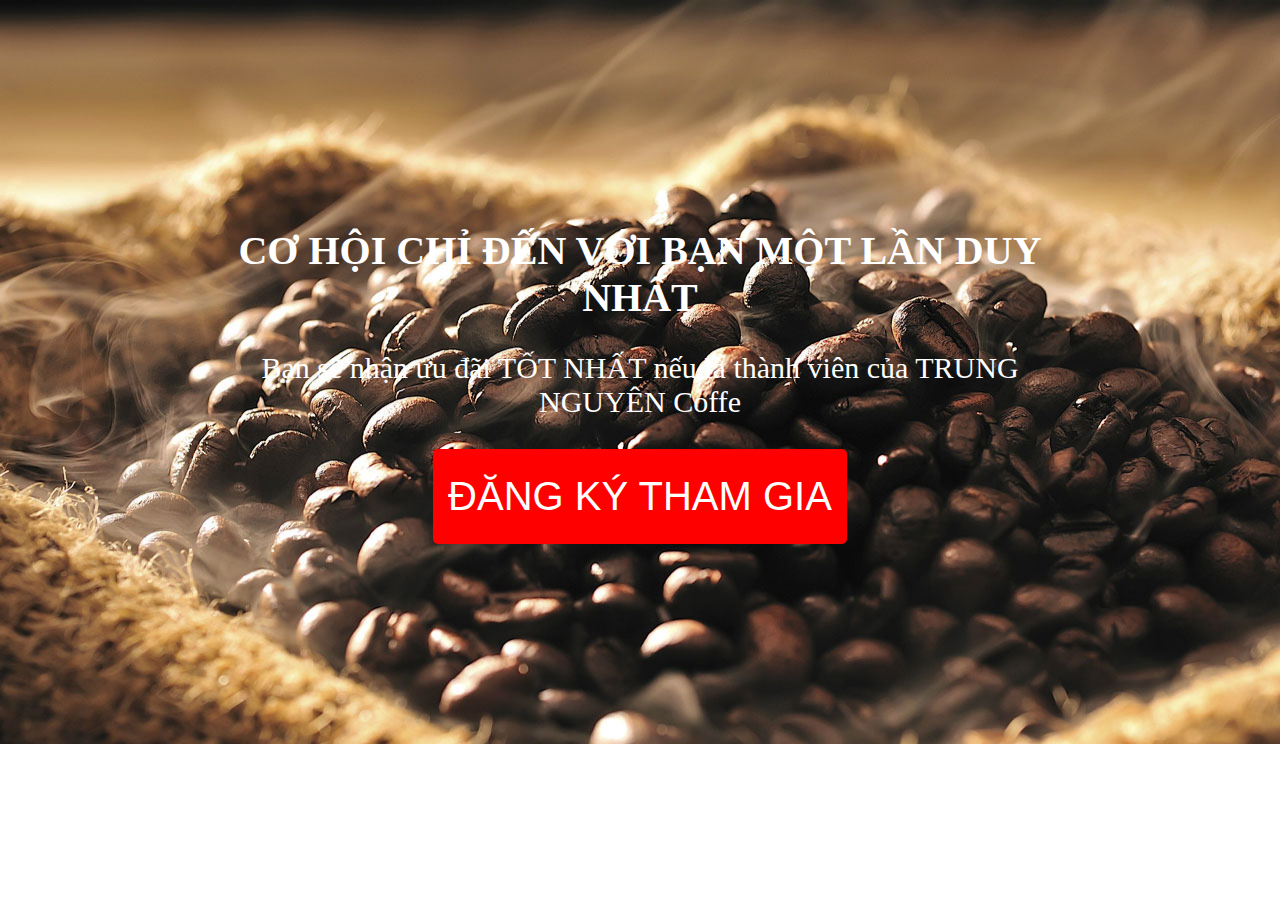
<file: bài kiểm tra 1/5/index.html>
<!DOCTYPE html>
<html lang="en">
<head>
    <meta charset="UTF-8">
    <meta name="viewport" content="width=device-width, initial-scale=1.0">
    <title>5</title>
    <link rel="stylesheet" href="style.css">
</head>
<body>
    <div class="container">
        <h1>Cơ hội chỉ đến với bạn một lần duy nhất</h1>
        <p>Bạn sẽ nhận ưu đãi TỐT NHẤT nếu là thành viên của TRUNG NGUYÊN Coffe</p>
        <button type="button">ĐĂNG KÝ THAM GIA</button>
    </div>
</body>
</html>
</file>
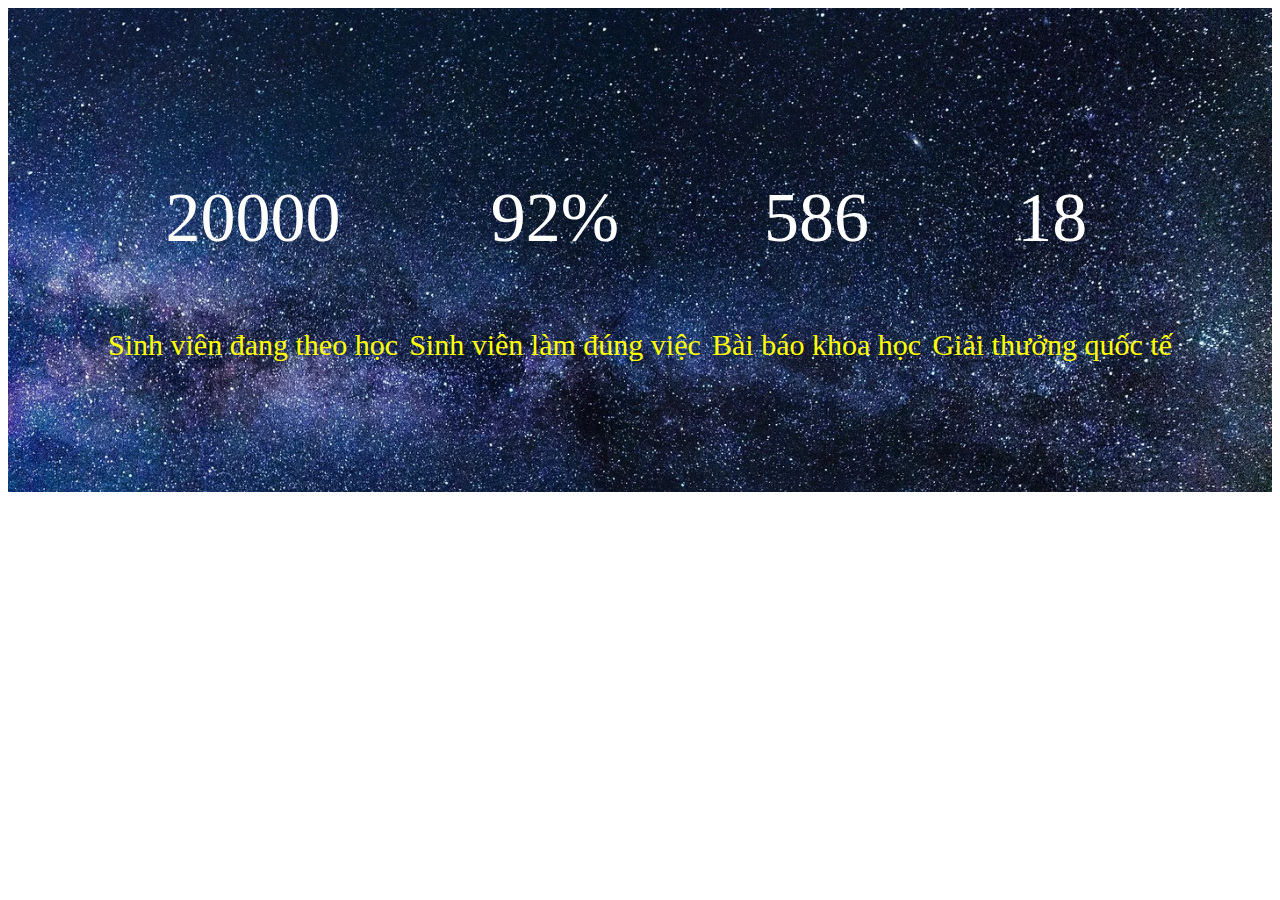
<file: bài kiểm tra 1/6/index.html>
<!DOCTYPE html>
<html lang="en">
<head>
    <meta charset="UTF-8">
    <meta name="viewport" content="width=device-width, initial-scale=1.0">
    <title>6</title>
    <link rel="stylesheet" href="https://cdnjs.cloudflare.com/ajax/libs/font-awesome/6.5.1/css/all.min.css" integrity="sha512-DTOQO9RWCH3ppGqcWaEA1BIZOC6xxalwEsw9c2QQeAIftl+Vegovlnee1c9QX4TctnWMn13TZye+giMm8e2LwA==" crossorigin="anonymous" referrerpolicy="no-referrer" />
    <link rel="stylesheet" href="style.css">
</head>
<body>
    <div class="container">
        <div class="item">
            <i class="fas fa-user-graduate"></i>
            <p id="quantity">20000</p>
            <p class="content">Sinh viên đang theo học</p>
        </div>
        <div class="item">
            <i class="	fas fa-home"></i>
            <p id="quantity">92%</p>
            <p class="content">Sinh viên làm đúng việc</p>
        </div>
        <div class="item">
            <i class="	fas fa-book-reader"></i>
            <p id="quantity">586</p>
            <p class="content">Bài báo khoa học</p>
        </div>
        <div class="item">
            <i class="fa fa-globe-americas"></i>
            <p id="quantity">18</p>
            <p class="content">Giải thưởng quốc tế</p>
        </div>
    </div>
</body>
</html>
</file>
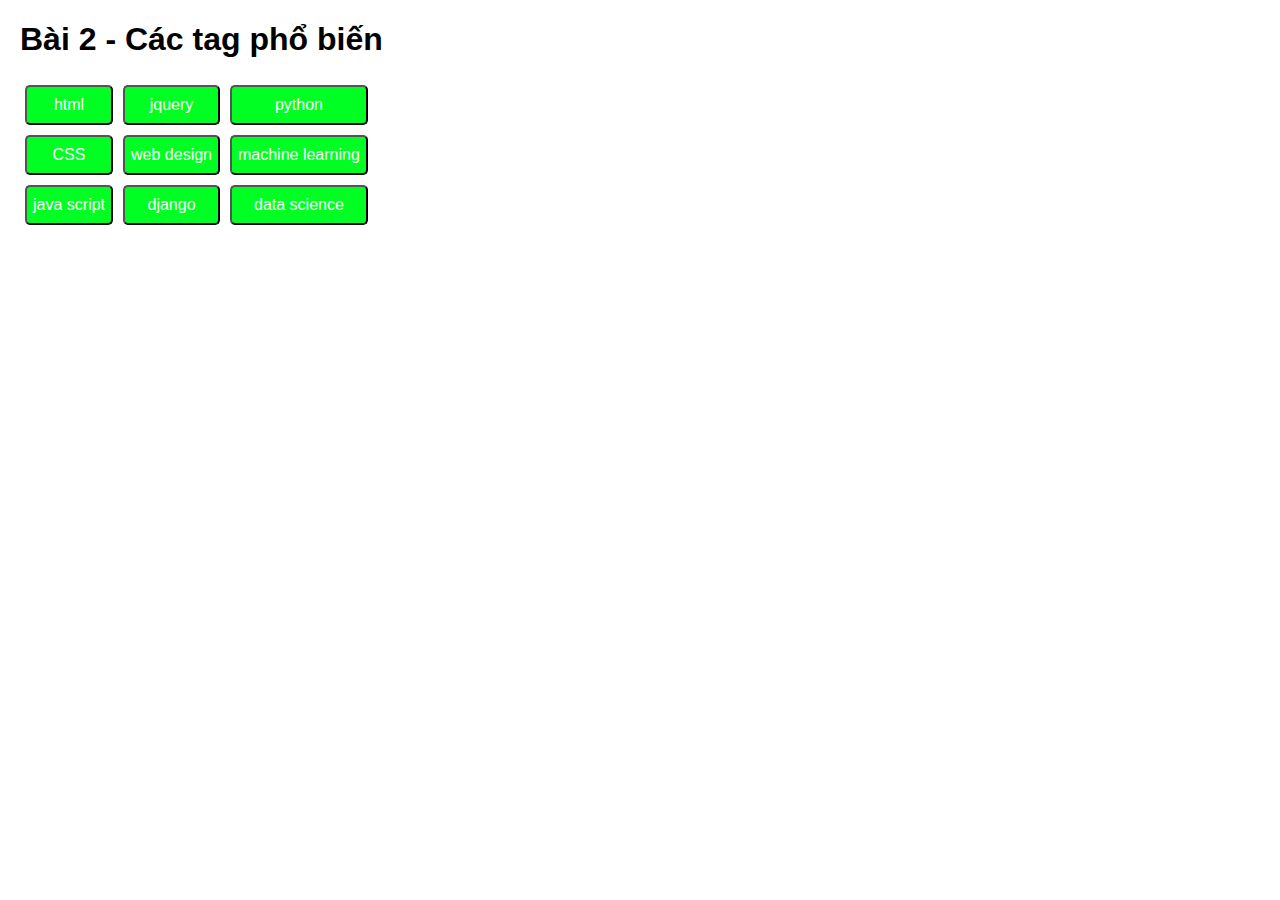
<file: bài kiểm tra 1/2/bai2.html>
<!DOCTYPE html>
<html lang="vi">
<head>
    <meta charset="UTF-8">
    <meta name="viewport" content="width=device-width, initial-scale=1.0">
    <title>Bài 2 - Các tag phổ biến</title>
    <link rel="stylesheet" href="style.css">
</head>
<body>
    <h1>Bài 2 - Các tag phổ biến</h1>
    <div class="container">
        <div class="row">
            <div class="col-sm-4">
                <button class="btn btn-success">html</button>
            </div>
            <div class="col-sm-4">
                <button class="btn btn-primary">CSS</button>
            </div>
            <div class="col-sm-4">
                <button class="btn btn-info">java script</button>
            </div>
        </div>
        <div class="row">
            <div class="col-sm-4">
                <button class="btn btn-warning">jquery</button>
            </div>
            <div class="col-sm-4">
                <button class="btn btn-danger">web design</button>
            </div>
            <div class="col-sm-4">
                <button class="btn btn-dark">django</button>
            </div>
        </div>
        <div class="row">
            <div class="col-sm-4">
                <button class="btn btn-secondary">python</button>
            </div>
            <div class="col-sm-4">
                <button class="btn btn-light">machine learning</button>
            </div>
            <div class="col-sm-4">
                <button class="btn btn-link">data science</button>
            </div>
        </div>
    </div>
</body>
</html>
</file>
<file: bài kiểm tra 1/5/style.css>
body {
    width: 100%;
    margin: 0;
}

.container {
    padding: 200px;
    background-image: url(./img/cf.webp);
    text-align: center;
}

.container h1 {
    color:white;
    font-size: 40px;
    text-transform: uppercase;
}

.container p {
    color: white;
    font-size: 30px;
}

.container button {
    font-size: 40px;
    text-transform: uppercase;
    color: white;
    padding: 25px 15px;
    background-color: red;

    border: none;
    border-radius: 5px;
    cursor: pointer;
}
</file>
<file: bài kiểm tra 1/6/style.css>
.container {
    background-image: url(./img/universe.webp);
    background-size: cover;
    padding: 100px;

    display: flex;
    justify-content: space-between;
    align-items: center;
}

.container .item {
    text-align: center;
}

.container .item i {
    font-size: 60px;
    color: pink;
}

.container .item p#quantity {
    font-size: 70px;
    color: white;
}

.container .item p.content {
    color: yellow;
    font-size: 30px;
}
</file>
<file: bài kiểm tra 1/2/style.css>
body {
    font-family: Arial, sans-serif;
    margin: 20px;
}

.container {
    display: flex;
    flex-wrap: wrap;
}

.row {
    margin-bottom: 10px;
}

.col-sm-4 {
    flex: 1 0 25%;
    padding: 5px;
}

button {
    width: 100%;
    height: 40px;
    border-radius: 5px;
    font-size: 16px;
}

.btn-success {
    background-color: rgb(0, 255, 34);
  color: #ffffff;
}


.btn-primary {
    background-color: rgb(0, 255, 34);
  color: #ffffff;
}

.btn-info {
    background-color: rgb(0, 255, 34);
  color: #ffffff;
}

.btn-warning {
    background-color: rgb(0, 255, 34);
  color: #ffffff;
}

.btn-danger {
    background-color: rgb(0, 255, 34);
  color: #ffffff;
}

.btn-dark {
    background-color: rgb(0, 255, 34);
  color: #ffffff;
}

.btn-secondary {
    background-color: rgb(0, 255, 34);
  color: #ffffff;
}

.btn-light {
    background-color: rgb(0, 255, 34);
    color: #ffffff;
}

.btn-link {
    background-color: rgb(0, 255, 34);
    color: #ffffff;
}
</file>
